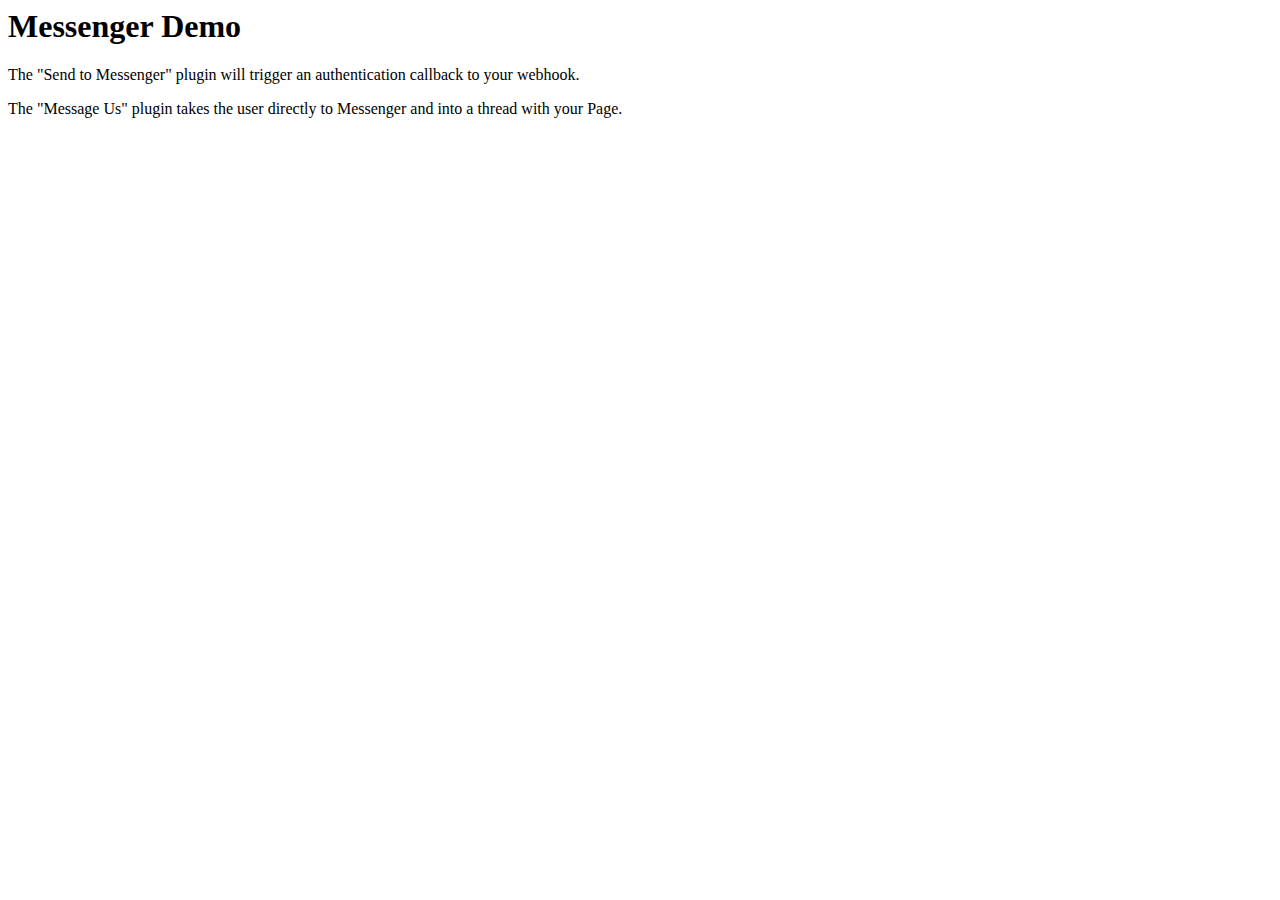
<file: messenger-kamillu/node/public/index.html>
<!-- 

Copyright 2016-present, Facebook, Inc.
All rights reserved.

This source code is licensed under the license found in the
LICENSE file in the root directory of this source tree.

-->
<html>
  <head>
    <title>Messenger Demo</title>
  </head>
  <body>
    <script>
      window.fbAsyncInit = function() {
        FB.init({
          appId: 'APP_ID',
          xfbml: true,
          version: 'v2.6'
        });
      };

      (function(d, s, id){
         var js, fjs = d.getElementsByTagName(s)[0];
         if (d.getElementById(id)) {return;}
         js = d.createElement(s); js.id = id;
         js.src = "//connect.facebook.net/en_US/sdk.js";
         fjs.parentNode.insertBefore(js, fjs);
       }(document, 'script', 'facebook-jssdk'));
    </script>

    <h1>Messenger Demo</h1>

    <div>
      <p>The "Send to Messenger" plugin will trigger an authentication callback to your webhook.</p>

      <div class="fb-send-to-messenger" 
        messenger_app_id='APP_ID'
        page_id='PAGE_ID'
        data-ref="PASS_THROUGH_PARAM" 
        color="blue" 
        size="standard">
      </div>
    </div>

    <div>
      <p>The "Message Us" plugin takes the user directly to Messenger and into a thread with your Page.</p>

      <div class="fb-messengermessageus" 
        messenger_app_id='APP_ID'
        page_id='PAGE_ID'
        color="blue"
        size="standard">
      </div>
    </div>

  </body>
</html>
</file>
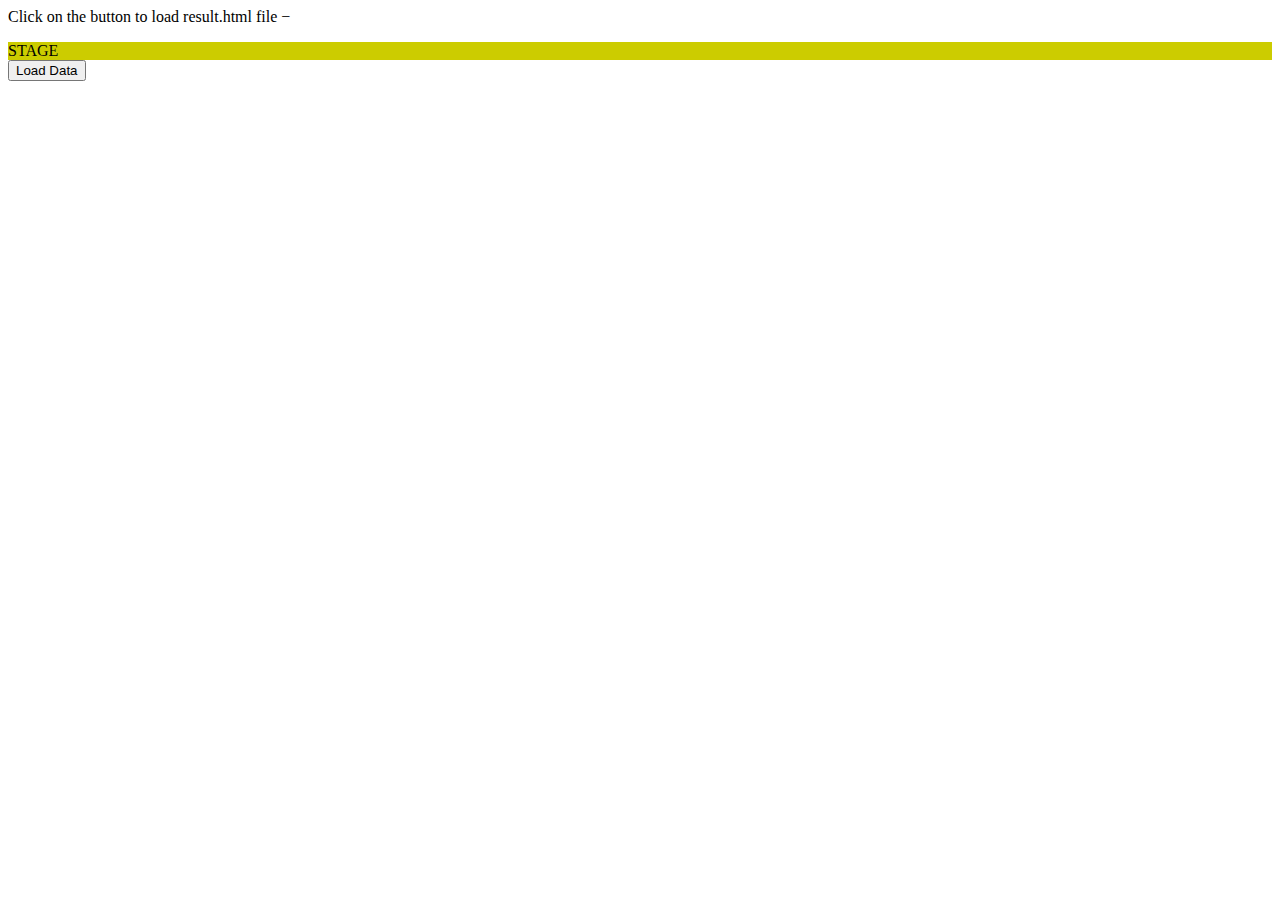
<file: prueba.html>
<html>

   <head>
      <title>The jQuery Example</title>
      <script type = "text/javascript" 
         src = "https://ajax.googleapis.com/ajax/libs/jquery/2.1.3/jquery.min.js"></script>
		
      <script type = "text/javascript" language = "javascript">
         $(document).ready(function() {
			
            $("#driver").click(function(event){
				
               $.post( 
                  url="http://kamillustore.16mb.com/result.php",
                  { name: "Zara" },
                  function(data) {
                     $('#stage').html(data);
                  }
               );
					
            });
				
         });
      </script>
   </head>
	
   <body>
	
      <p>Click on the button to load result.html file &#8722;</p>
		
      <div id = "stage" style = "background-color:cc0;">
         STAGE
      </div>
		
      <input type = "button" id = "driver" value = "Load Data" />
		
   </body>
	
</html>
</file>
